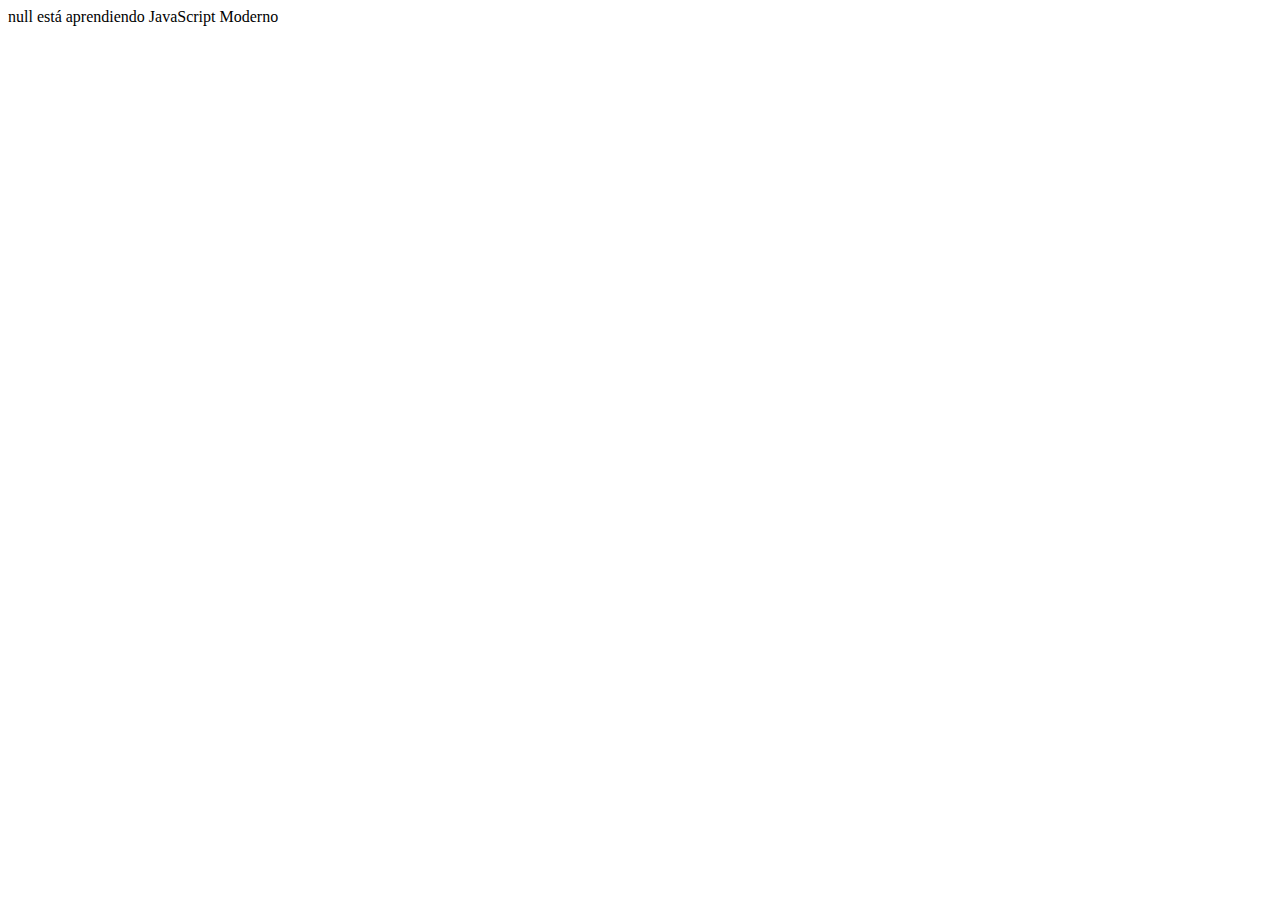
<file: 01-Introduccion/index.html>
<!DOCTYPE html>
<html lang="en">
<head>
    <meta charset="UTF-8">
    <meta name="viewport" content="width=device-width, initial-scale=1.0">
    <title>Document</title>
</head>
<body>
    <div class="contenido">
        <h1>JavaScript Moderno</h1>
        <p>Introducción</p>
        <p class="hashtag">#JSModernoConSebas</p>

    </div>
    <script src="js/app.js"></script>
    
</body>
</html>
</file>
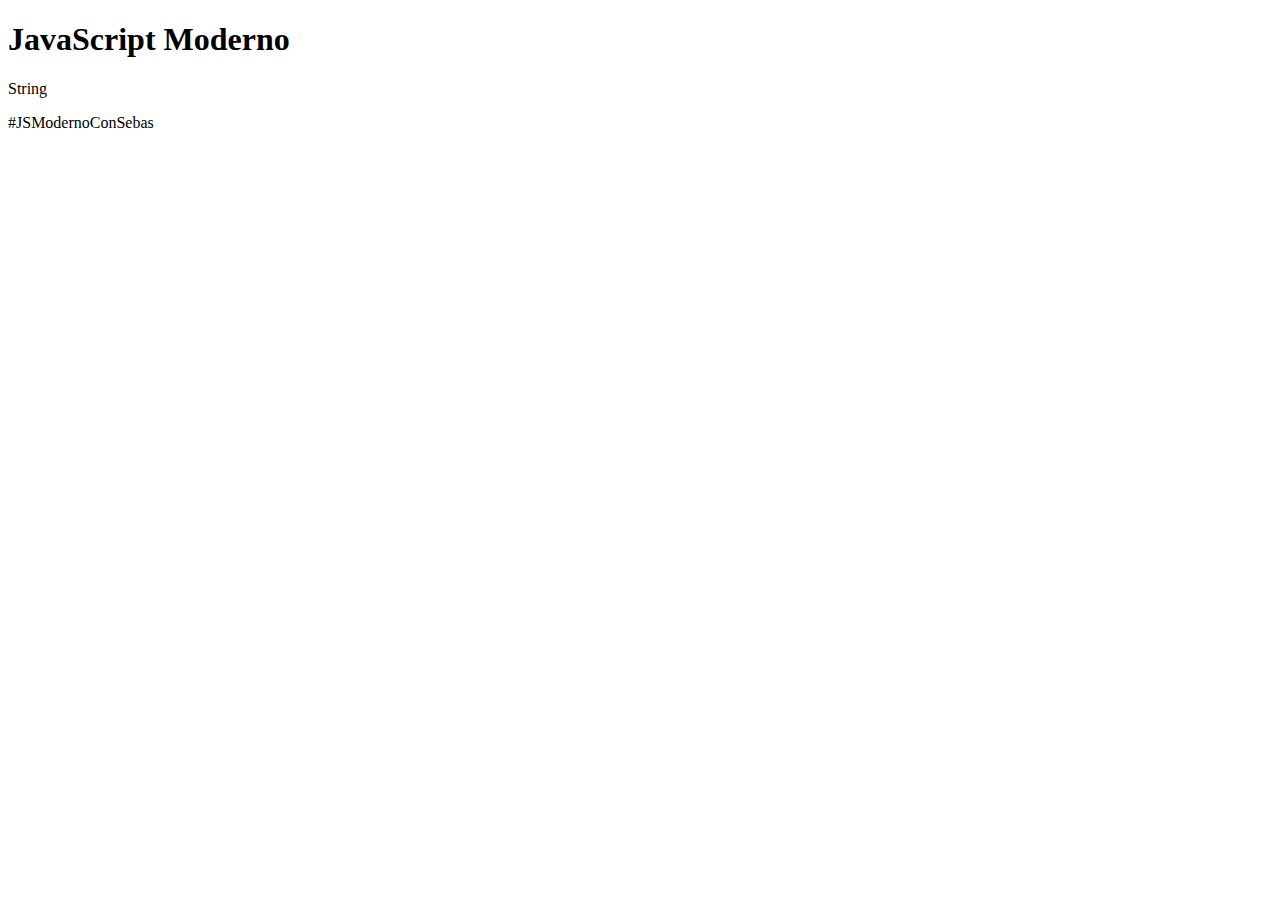
<file: 03-strings/index.html>
<!DOCTYPE html>
<html lang="en">
<head>
    <meta charset="UTF-8">
    <meta name="viewport" content="width=device-width, initial-scale=1.0">
    <title>Document</title>
</head>
<body>

    <div class="contenido">
        <h1>JavaScript Moderno</h1>
        <p>String</p>
        <p class="hashtag">#JSModernoConSebas</p>

    </div>
    <script src="js/01-app.js"></script>
    <script src="js/02-app.js"></script>
    <script src="js/03-app.js"></script>
    <script src="js/04-app.js"></script>
    <script src="js/05-app.js"></script>
    <script src="js/06-app.js"></script>
    <script src="js/07-app.js"></script>
    
</body>
</html>
</file>
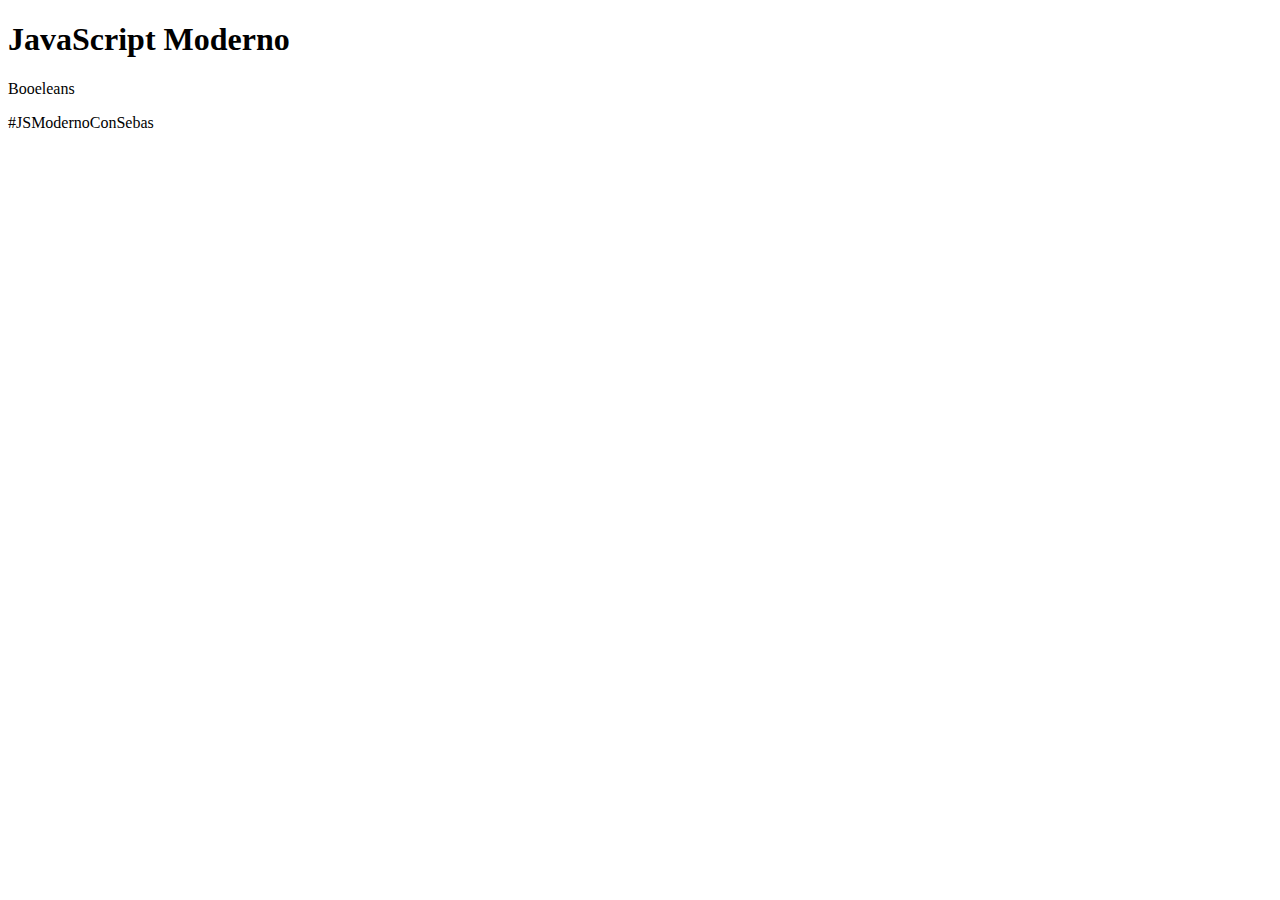
<file: 06-booleans/index.html>
<!DOCTYPE html>
<html lang="en">
<head>
    <meta charset="UTF-8">
    <meta name="viewport" content="width=device-width, initial-scale=1.0">
    <title>Document</title>
</head>
<body>

    <div class="contenido">
        <h1>JavaScript Moderno</h1>
        <p>Booeleans</p>
        <p class="hashtag">#JSModernoConSebas</p>

    </div>
    <script src="js/01-app.js"></script>
    <script src="js/02-app.js"></script>
    <script src="js/03-app.js"></script>
    
    
</body>
</html>
</file>
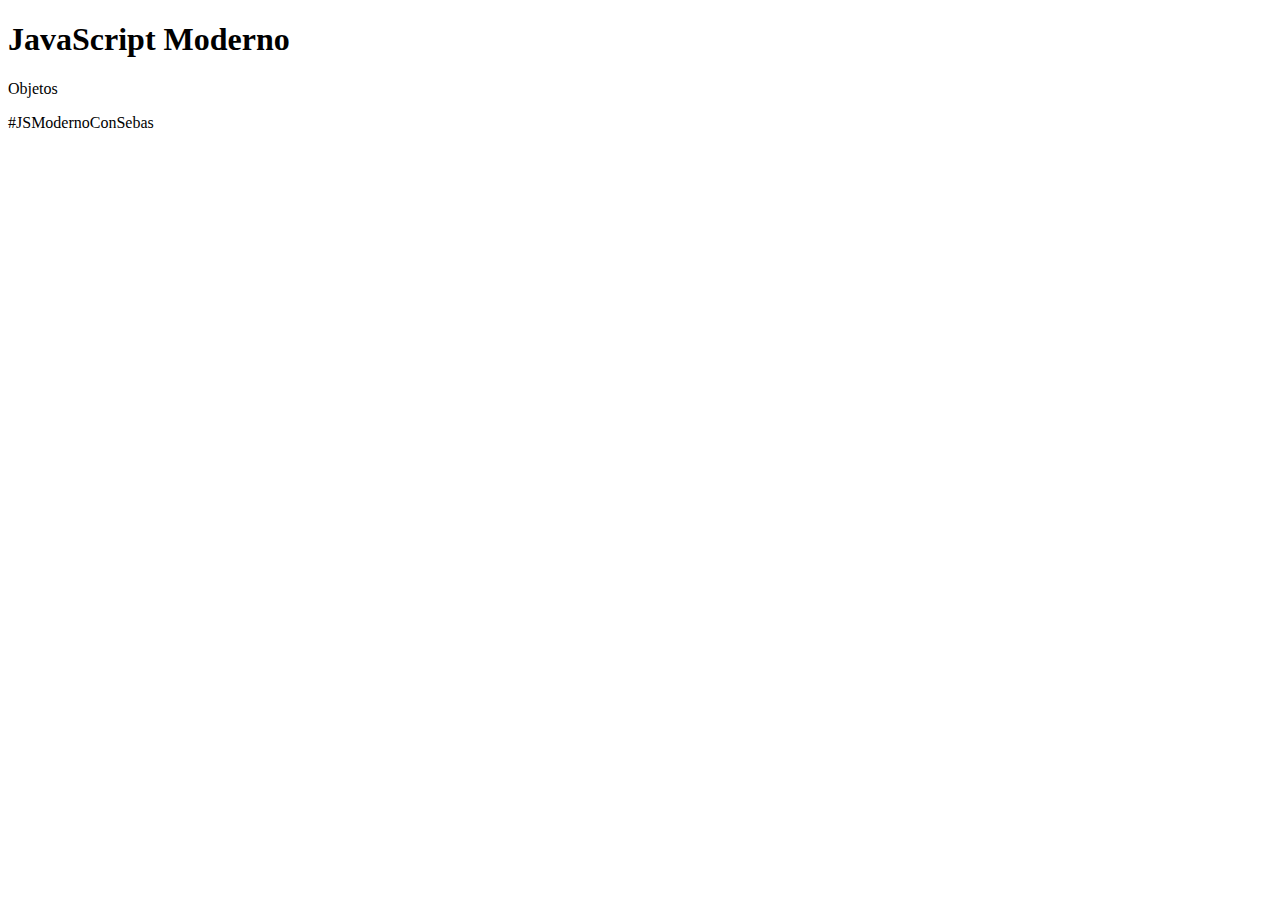
<file: 07-objetos/index.html>
<!DOCTYPE html>
<html lang="en">
<head>
    <meta charset="UTF-8">
    <meta name="viewport" content="width=device-width, initial-scale=1.0">
    <title>Document</title>
</head>
<body>

    <div class="contenido">
        <h1>JavaScript Moderno</h1>
        <p>Objetos</p>
        <p class="hashtag">#JSModernoConSebas</p>

    </div>
    <script src="js/01-app.js"></script>
    <script src="js/02-app.js"></script>
    <script src="js/03-app.js"></script>
    
    
</body>
</html>
</file>
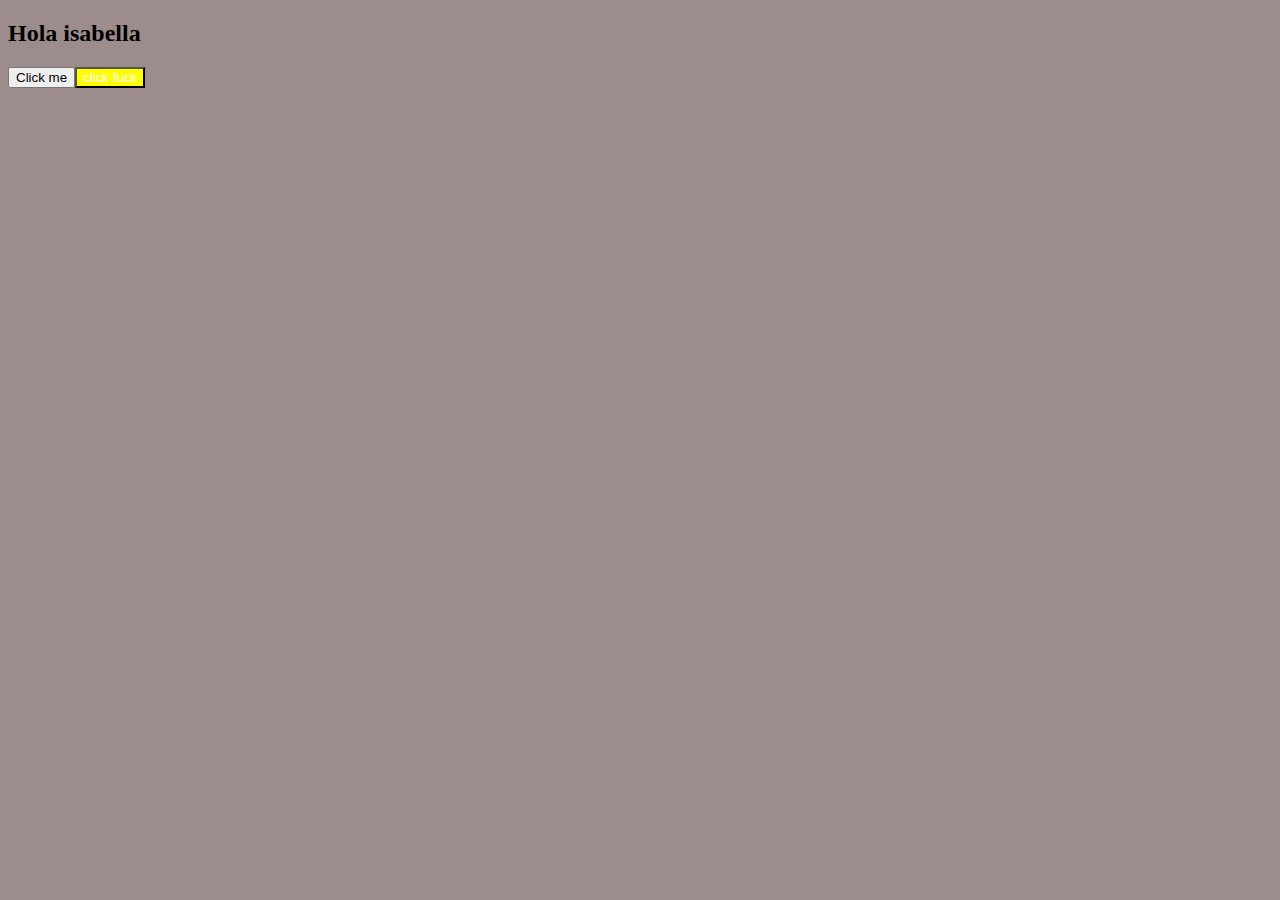
<file: Js-for-React/index.html>
<!DOCTYPE html>
<html lang="en">
<head>
    <meta charset="UTF-8">
    <meta name="viewport" content="width=device-width, initial-scale=1.0">
    <title>JS for react</title>
    <link rel="stylesheet" href="./index.css">
</head>
<body>
    

    <script src="./index.js"></script>
</body>
</html>
</file>
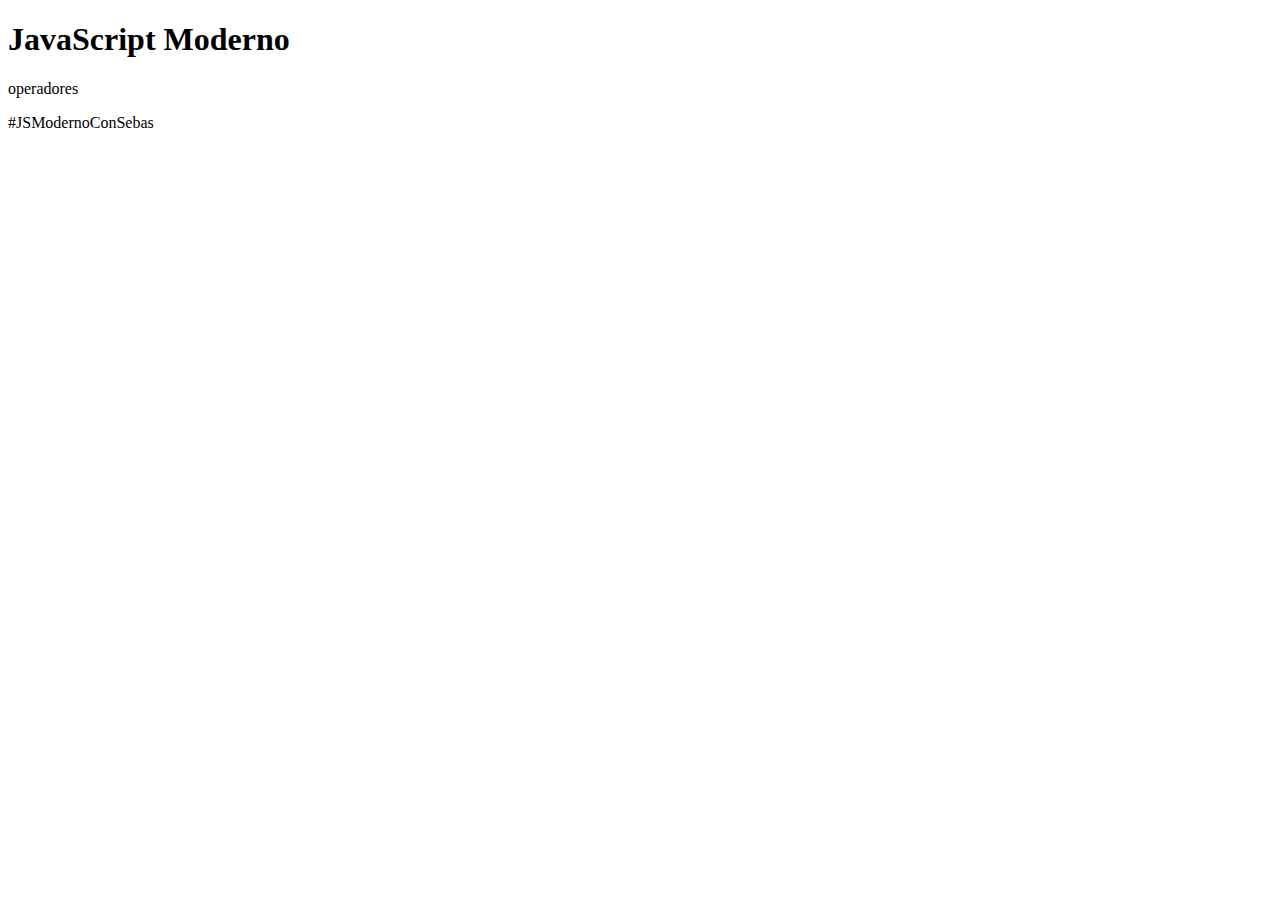
<file: operadores/index.html>
<!DOCTYPE html>
<html lang="en">
<head>
    <meta charset="UTF-8">
    <meta name="viewport" content="width=device-width, initial-scale=1.0">
    <title>Document</title>
</head>
<body>

    <div class="contenido">
        <h1>JavaScript Moderno</h1>
        <p>operadores</p>
        <p class="hashtag">#JSModernoConSebas</p>

    </div>
    <script src="js/01-app.js"></script>
    <script src="js/02-app.js"></script>
    <script src="js/03-app.js"></script>
   
    
</body>
</html>
</file>
<file: Js-for-React/index.css>
body{
    background: #9c8c8c;
    
}
</file>
